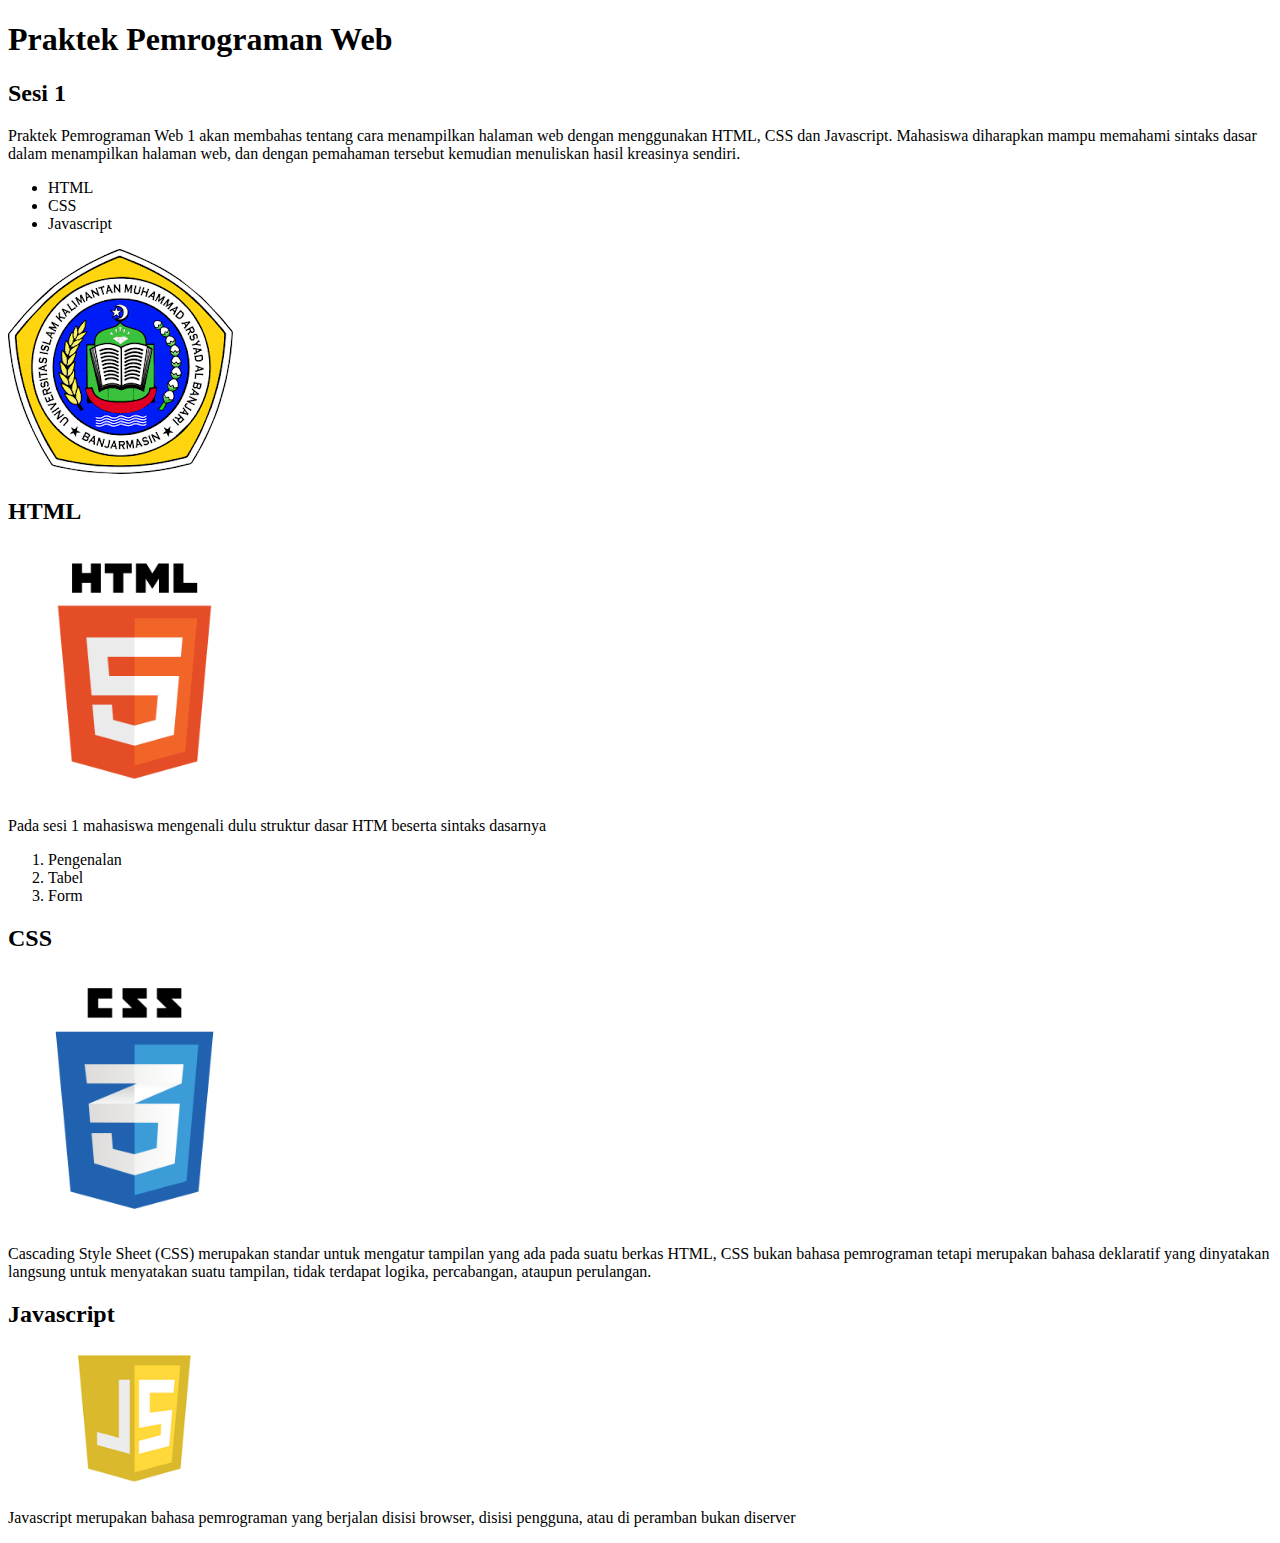
<file: Sesi-1/index.html>
<!DOCTYPE html>
<html lang="en">
<head>
    <meta charset="UTF-8">
    <meta name="viewport" content="width=device-width, initial-scale=1.0">
    <title>Document</title>
</head>

<body>
    <h1>Praktek Pemrograman Web</h1>
    <h2>Sesi 1</h2>
    <p>Praktek Pemrograman Web 1 akan membahas tentang cara menampilkan halaman 
    web dengan menggunakan HTML, CSS dan
        Javascript. Mahasiswa diharapkan mampu memahami sintaks dasar dalam
        menampilkan halaman web, dan dengan
        pemahaman
        tersebut kemudian menuliskan hasil kreasinya sendiri.</p>

    <ul>
        <li>HTML</li>
        <li>CSS</li>
        <li>Javascript</li>
    </ul>
    
    <img src="Cover Uniska.png">
    <h2 id="html">HTML</h2>
    <img src="HTML Cover.png" alt="HTML" width="20%" height="20%">
    <p>Pada sesi 1 mahasiswa mengenali dulu struktur dasar HTM beserta sintaks
    dasarnya</p>
    <ol>
        <li>Pengenalan <HTML></li>
        <li>Tabel</li>
        <li>Form</li>
    </ol>
    <h2 id="css">CSS</h2>
    <img src="CSS Cover.png" alt="HTML" width="20%" height="20%">
    <p>Cascading Style Sheet (CSS) merupakan standar untuk mengatur tampilan yang ada pada 
        suatu berkas HTML, CSS bukan
            bahasa pemrograman tetapi merupakan bahasa deklaratif yang dinyatakan langsung
            untuk menyatakan suatu tampilan,
            tidak terdapat logika, percabangan, ataupun perulangan.</p>
   <h2 id="javascript">Javascript</h2>
   <img src="Javascript Cover.png" alt="HTML" width="20%" height="20%">
   <p>Javascript merupakan bahasa pemrograman yang berjalan disisi browser, disisi
    pengguna, atau di peramban bukan diserver</p>
</body>

</html>
</file>
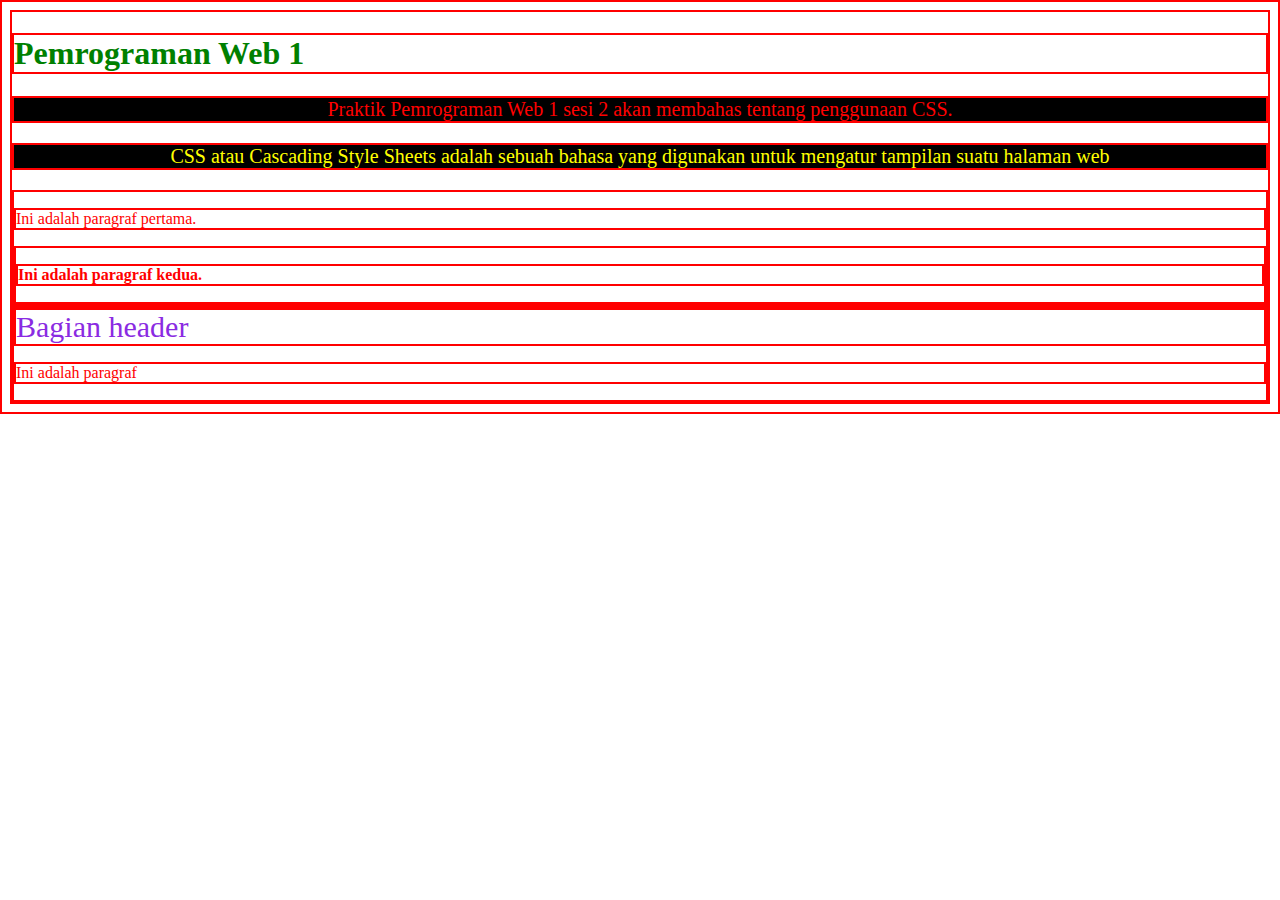
<file: Sesi-2/index.html>
<!DOCTYPE html>
<html lang="en">
<head>
    <meta charset="UTF-8">
    <meta name="viewport" content="width=device-width, initial-scale=1.0">
    <title>Document</title>
    <style>
        *{
            color: blue;
            border: 2px solid red;
        }

        h1 {
            color: green;
        }

        .teks-merah,
        #teks-kuning {
            font-size: 20px;
            text-align: center;
            background-color: black;
        }
    
        .teks-merah {
            color: red;
        }

        #teks-kuning {
            color: yellow;
        }
        
        div p{
            color: red;
        }

        div > div > p{
            font-weight: bold;
        }

        .subbagian {
            font-size: 30px;
        }

        .subbagian.header {
            color: blueviolet;
        }

        .subbagian#teks {
            color: brown;
        }
        p:hover {
            background-color: aqua;
        }
        
    </style>
</head>
<body>
    <h1>Pemrograman Web 1</h1>
    <p class="teks-merah">Praktik Pemrograman Web 1 sesi 
    2 akan membahas tentang penggunaan CSS.</p>
    <p id="teks-kuning"> CSS atau Cascading Style Sheets 
    adalah sebuah bahasa yang digunakan untuk mengatur 
    tampilan suatu halaman web</p>  

    <div>
        <p>Ini adalah paragraf pertama.</p>
        <div>
            <p>Ini adalah paragraf kedua.</p>
        </div>
    </div>

    <div>
        <div class="subbagian header">Bagian header</div>
        <p class="subaggian" id="teks">Ini adalah paragraf</p>
    </div>

</body>
</html>
</file>
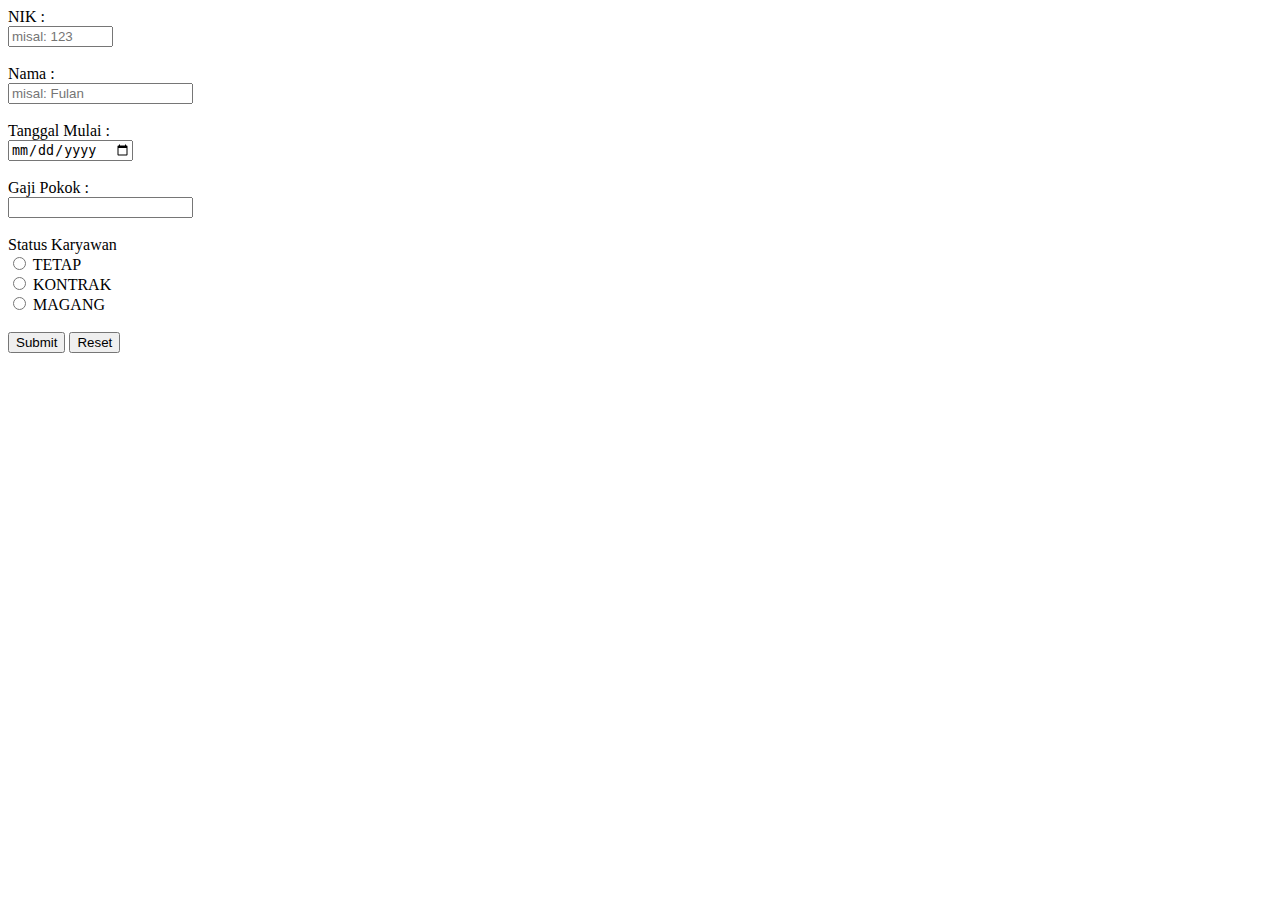
<file: Sesi-3/index.html>
<!DOCTYPE html>
<html lang="en">
<head>
    <meta charset="UTF-8">
    <meta name="viewport" content="width=device-width, initial-scale=1.0">
    <title>Form dan Input</title>
</head>
<body>
    <form action="">
        <label for="nik">NIK :</label> <br>
        <input type="text" id="nik" name="nik" size="10" maxlength="10" required placeholder="misal: 123"><br>
        <br>
        <label for="">Nama :</label> <br>
        <input type="text" id="nama" name="nama" required placeholder="misal: Fulan"><br>
        <br>
        <label for="tanggal_mulai">Tanggal Mulai :</label><br>
        <input type="date" id="tanggal_mulai" name="tanggal_mulai" required min="2022-01-11"><br>
        <br>
        <label for="gaji_pokok">Gaji Pokok :</label><br>
        <input type="number" id="gaji pokok" name="gaji_pokok" required min="1000000" step="1000"><br>
        <br>
        <label for="">Status Karyawan</label><br>
        <input type="radio" id="tetap" name="status_karyawan" value="TETAP">
        <label for="tetap">TETAP</label><br>
        <input type="radio" id="kontrak" name="status_karyawan" value="KONTRAK">
        <label for="kontrak">KONTRAK</label><br>
        <input type="radio" id="magang" name="status_karyawan" value="MAGANG">
        <label for="magang">MAGANG</label><br>
        <br>
        <input type="submit" id="btn_submit" name="btn_submit" value="Submit">
        <input type="reset" id="btn_reset" name="btn_submit" value="Reset">

    </form>
</body>
</html>
</file>
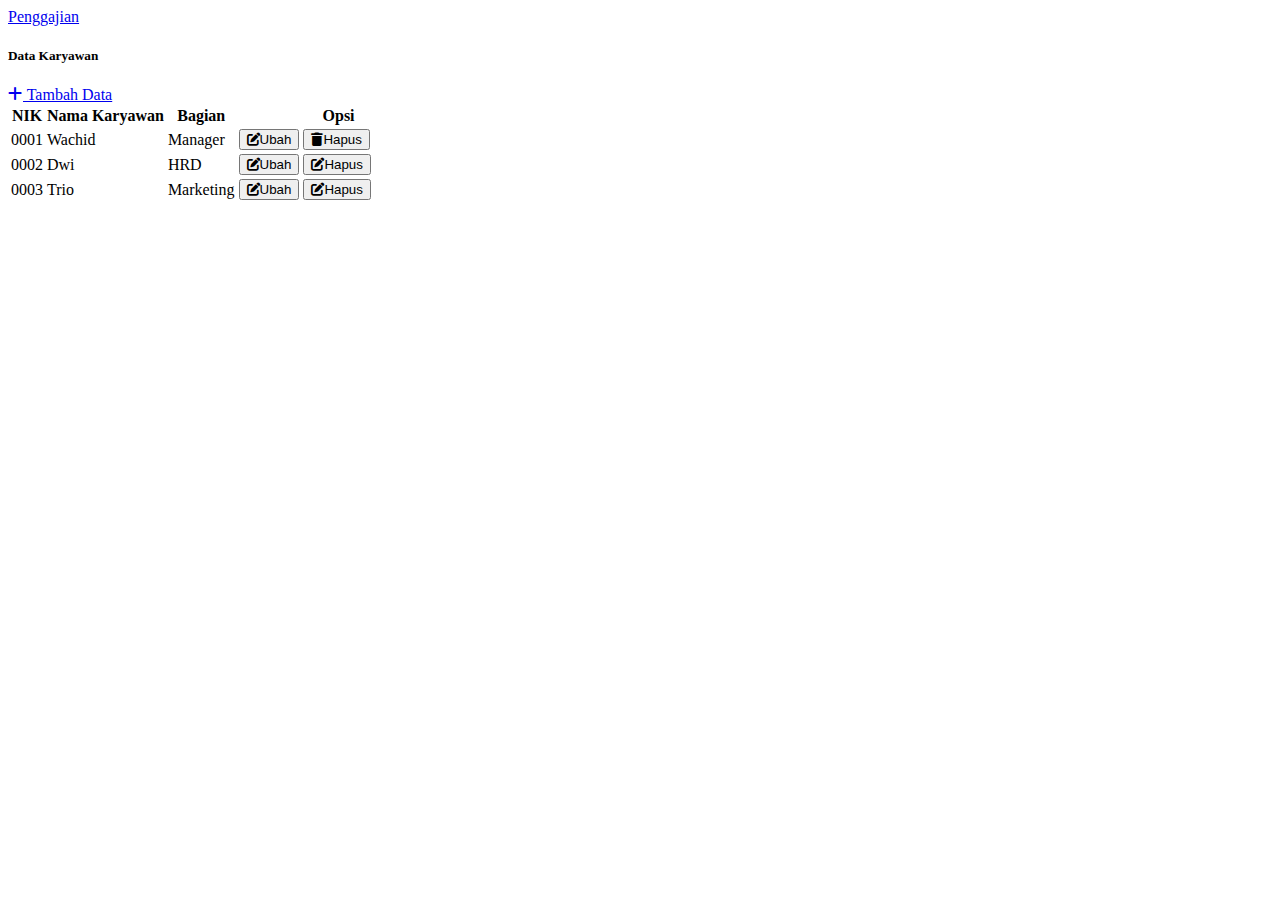
<file: Sesi-4/index.html>
<!doctype html>
<html lang="en">
  <head>
    <meta charset="utf-8">
    <meta name="viewport" content="width=device-width, initial-scale=1">
    <title>Belajar Bootstrap</title>
    <link href="https://cdn.jsdelivr.net/npm/bootstrap@5.2.3/dist/css/bootstrap.min.css" rel="stylesheet" integrity="sha384-rbsA2VBKQhggwzxH7pPCaAqO46MgnOM80zW1RWuH61DGLwZJEdK2Kadq2F9CUG65" crossorigin="anonymous">
    <link rel="stylesheet" href="https://cdnjs.cloudflare.com/ajax/libs/font-awesome/6.2.1/css/all.min.css">
  </head>
  <body>
    <nav class="navbar bg-primary navbar-dark">
        <div class="container-fluid">
            <a class="navbar-brand" href="#">Penggajian</a>
        </div>
    </nav>
    <div class="container-fluid">
        <div class="row mt-2 mb-2">
            <div class="col-md-6">
                <h5>Data Karyawan</h5>
                </div>
                <div class="col-md-6">
                    <a href="tambah.html" class="btn btn-success float-end"><i class="fa fa-plus"></i> Tambah Data</a>
                </div>
        </div>
        <table class="table table-striped">
            <tr>
                <th>NIK</th>
                <th>Nama Karyawan</th>
                <th>Bagian</th>
                <th style="width: 200px;">Opsi</th>
            </tr>
            <tr>
                <td>0001</td>
                <td>Wachid</td>
                <td>Manager</td>
                <td>
                    <button class="btn btn-primary"><i class="fa fa-edit"></i>Ubah</button>
                    <button class="btn btn-danger"><i class="fa fa-trash"></i>Hapus</button>
                </td>
            </tr>
            <tr>
                <td>0002</td>
                <td>Dwi</td>
                <td>HRD</td>
                <td>
                    <button class="btn btn-primary"><i class="fa fa-edit"></i>Ubah</button>
                    <button class="btn btn-danger"><i class="fa fa-edit"></i>Hapus</button>
                </td>
            </tr>
            <tr>
                <td>0003</td>
                <td>Trio</td>
                <Td>Marketing</Td>
                <td>
                    <button class="btn btn-primary"><i class="fa fa-edit"></i>Ubah</button>
                    <button class="btn btn-danger"><i class="fa fa-edit"></i>Hapus</button>
                </td>
            </tr>
        </table>
    </div>

    
    <script src="https://cdn.jsdelivr.net/npm/bootstrap@5.2.3/dist/js/bootstrap.bundle.min.js" integrity="sha384-kenU1KFdBIe4zVF0s0G1M5b4hcpxyD9F7jL+jjXkk+Q2h455rYXK/7HAuoJl+0I4" crossorigin="anonymous"></script>
  </body>
</html>
</file>
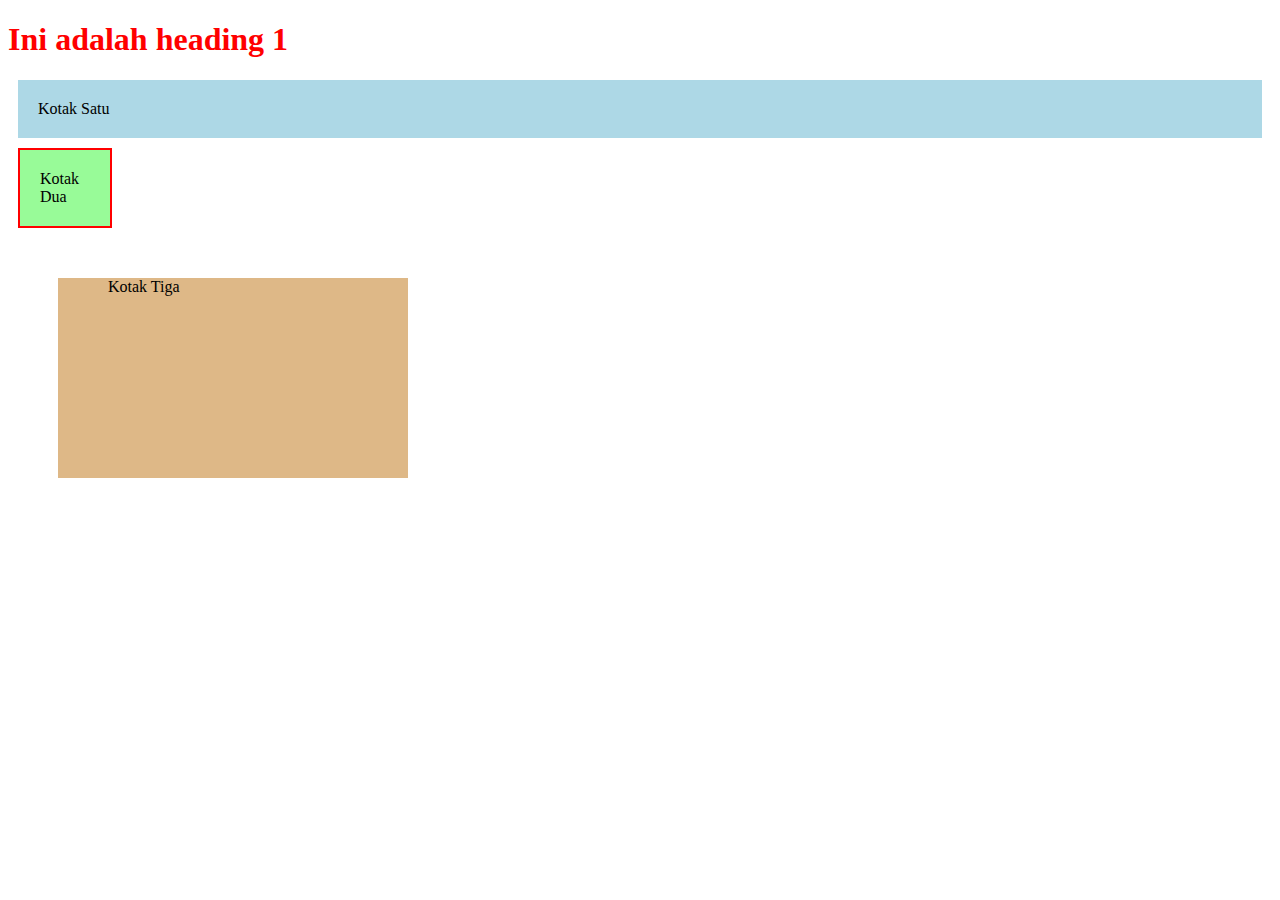
<file: Sesi-2/eksternal.html>
<!DOCTYPE html>
<html lang="en">
<head>
    <meta charset="UTF-8">
    <meta name="viewport" content="width=device-width, initial-scale=1.0">
    <link rel="stylesheet" href="style.css">
    <title>Document</title>
</head>
<body>
    <h1>Ini adalah heading 1</h1>   

    <div class="kotak-satu">
        Kotak Satu
    </div>

    <div class="kotak-dua">
        Kotak Dua
    </div>

    <div class="kotak-tiga">
        Kotak Tiga
    </div>
</body>
</html>
</file>
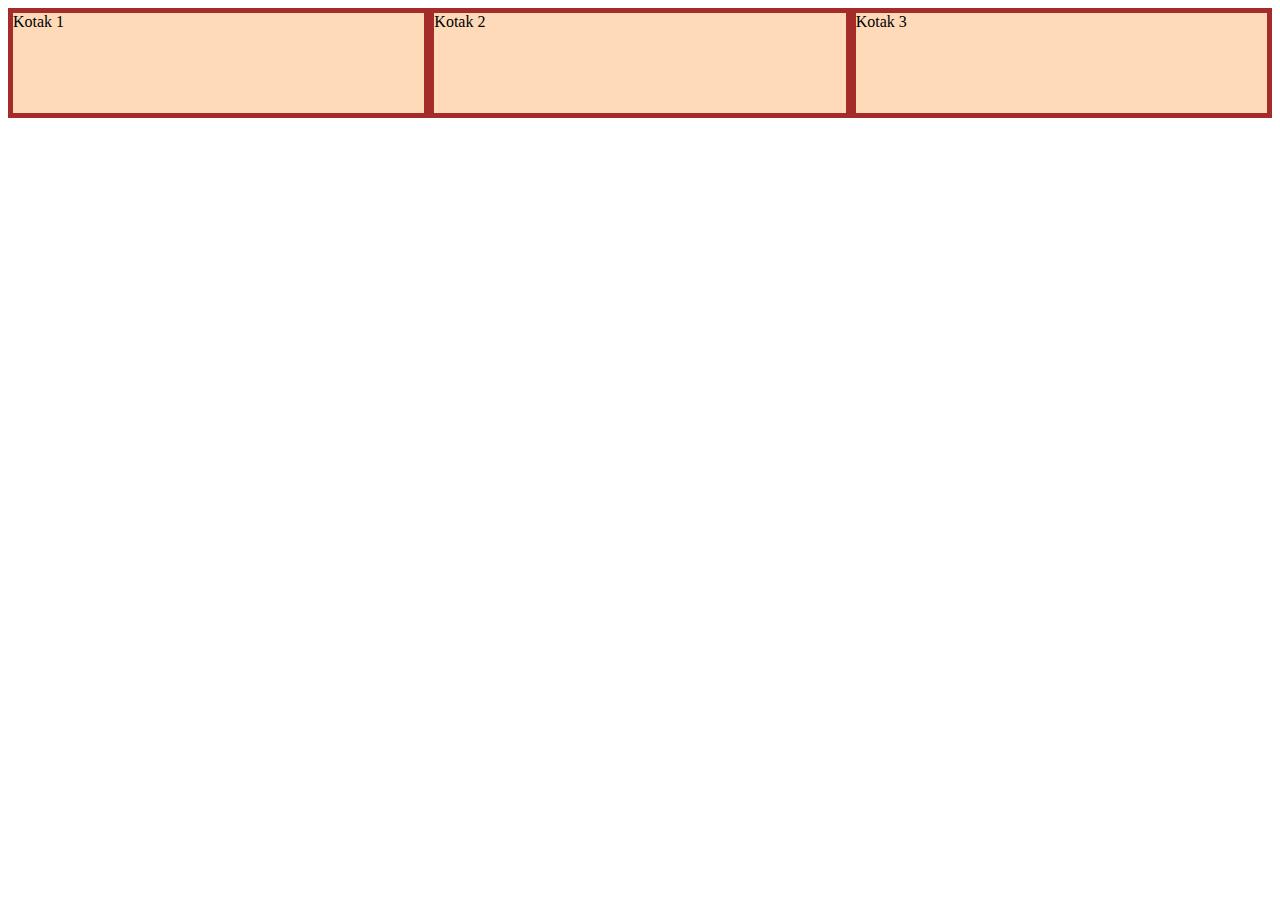
<file: Sesi-2/flexbox.html>
<!DOCTYPE html>
<html lang="en">
<head>
    <meta charset="UTF-8">
    <meta name="viewport" content="width=device-width, initial-scale=1.0">
    <link rel="stylesheet" href="flex.css">
    <title>Document</title>
</head>
<body>
    <div class="container">
        <div class="satu">Kotak 1</div>
        <div class="dua">Kotak 2</div>
        <div class="tiga">Kotak 3</div>
    </div>   
</body>
</html>
</file>
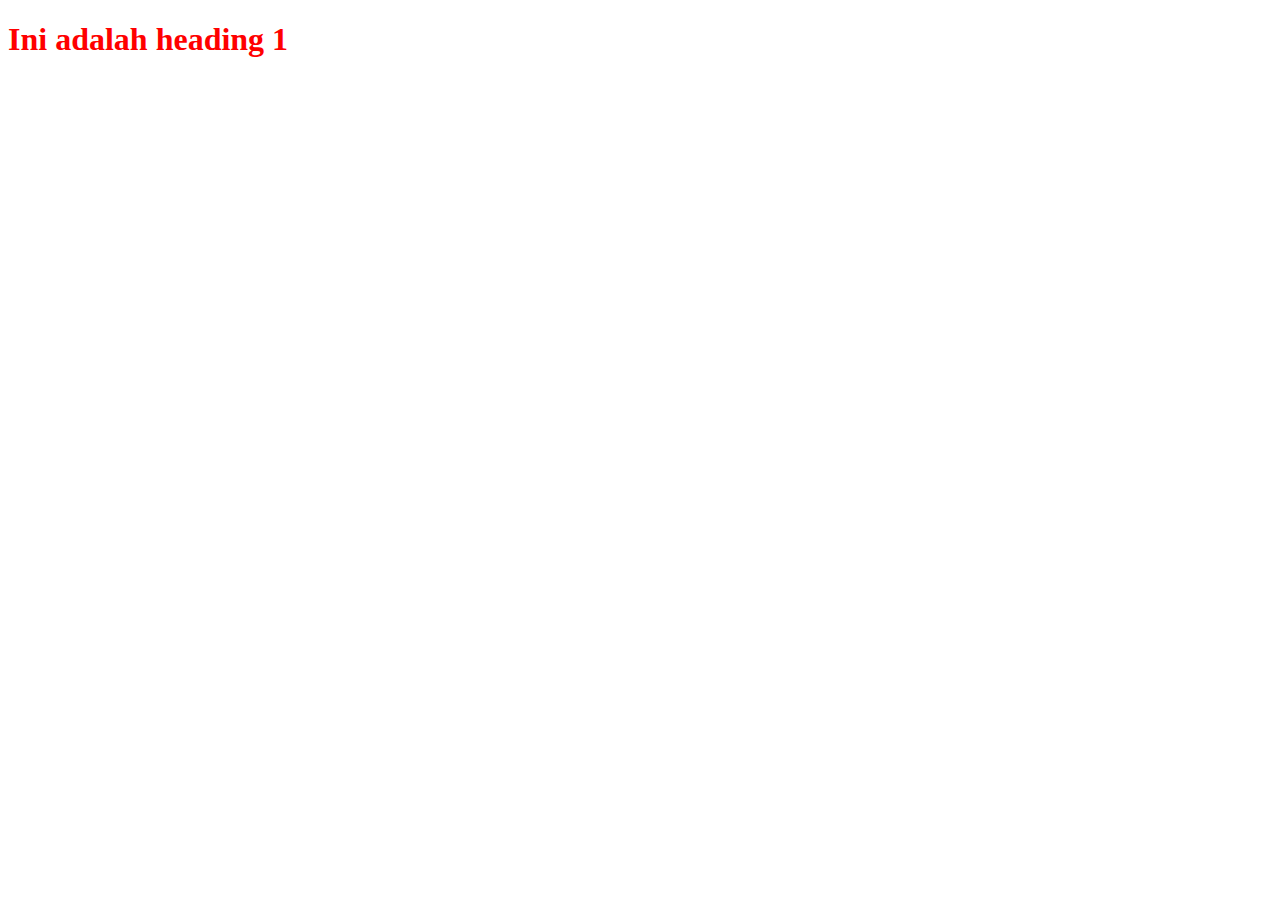
<file: Sesi-2/inline.html>
<!DOCTYPE html>
<html lang="en">
<head>
    <meta charset="UTF-8">
    <meta name="viewport" content="width=device-width, initial-scale=1.0">
    <title>Document</title>
</head>
<body>
    <h1 style="color: red;">Ini adalah heading 1</h1>   
</body>
</html>
</file>
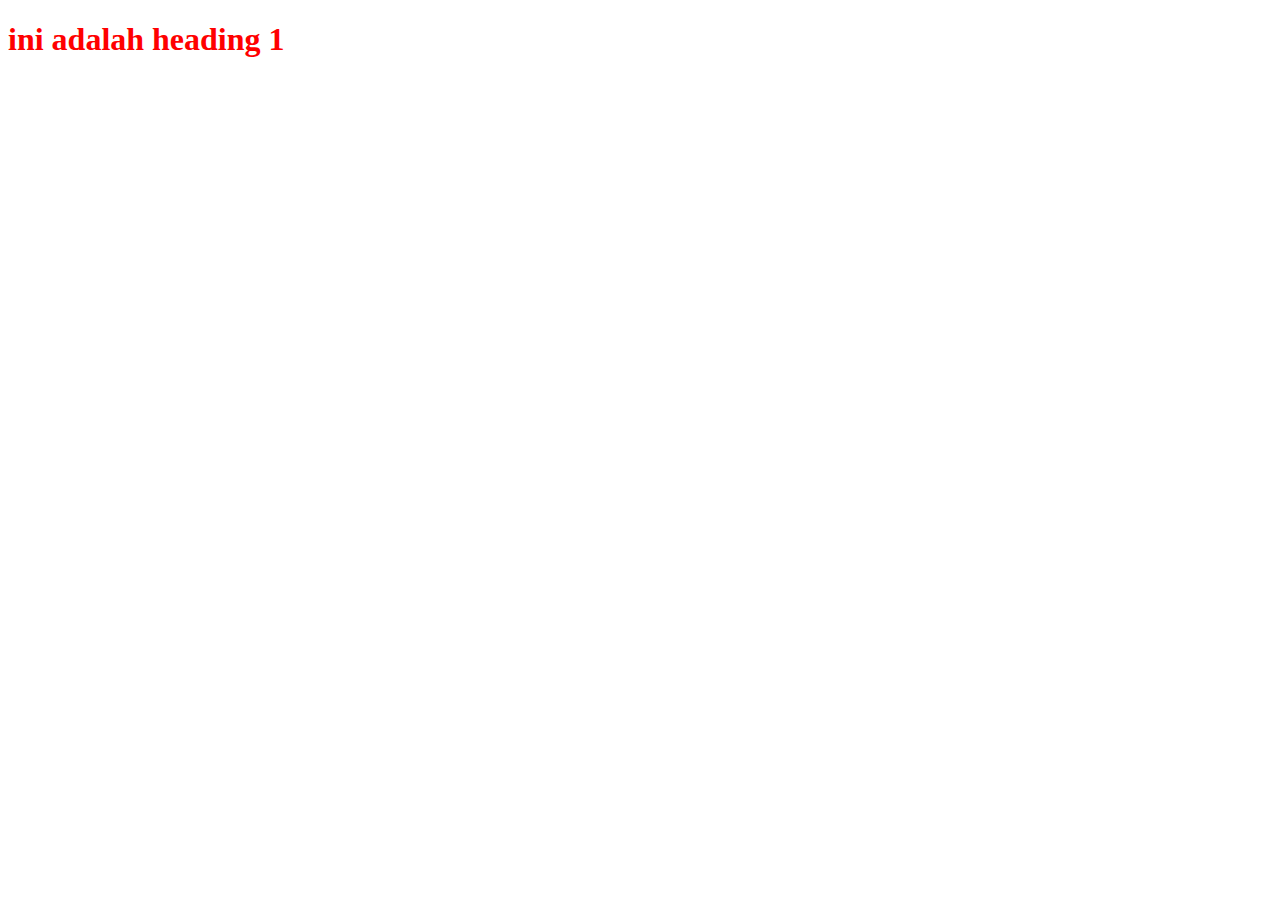
<file: Sesi-2/internal.html>
<!DOCTYPE html>
<html lang="en">
<head>
    <meta charset="UTF-8">
    <meta name="viewport" content="width=device-width, initial-scale=1.0">
    <title>Document</title>
    <style>
        h1 {
            color: red;
        }
    </style>
</head>
<body>
    <h1>ini adalah heading 1</h1>  
</body>
</html>
</file>
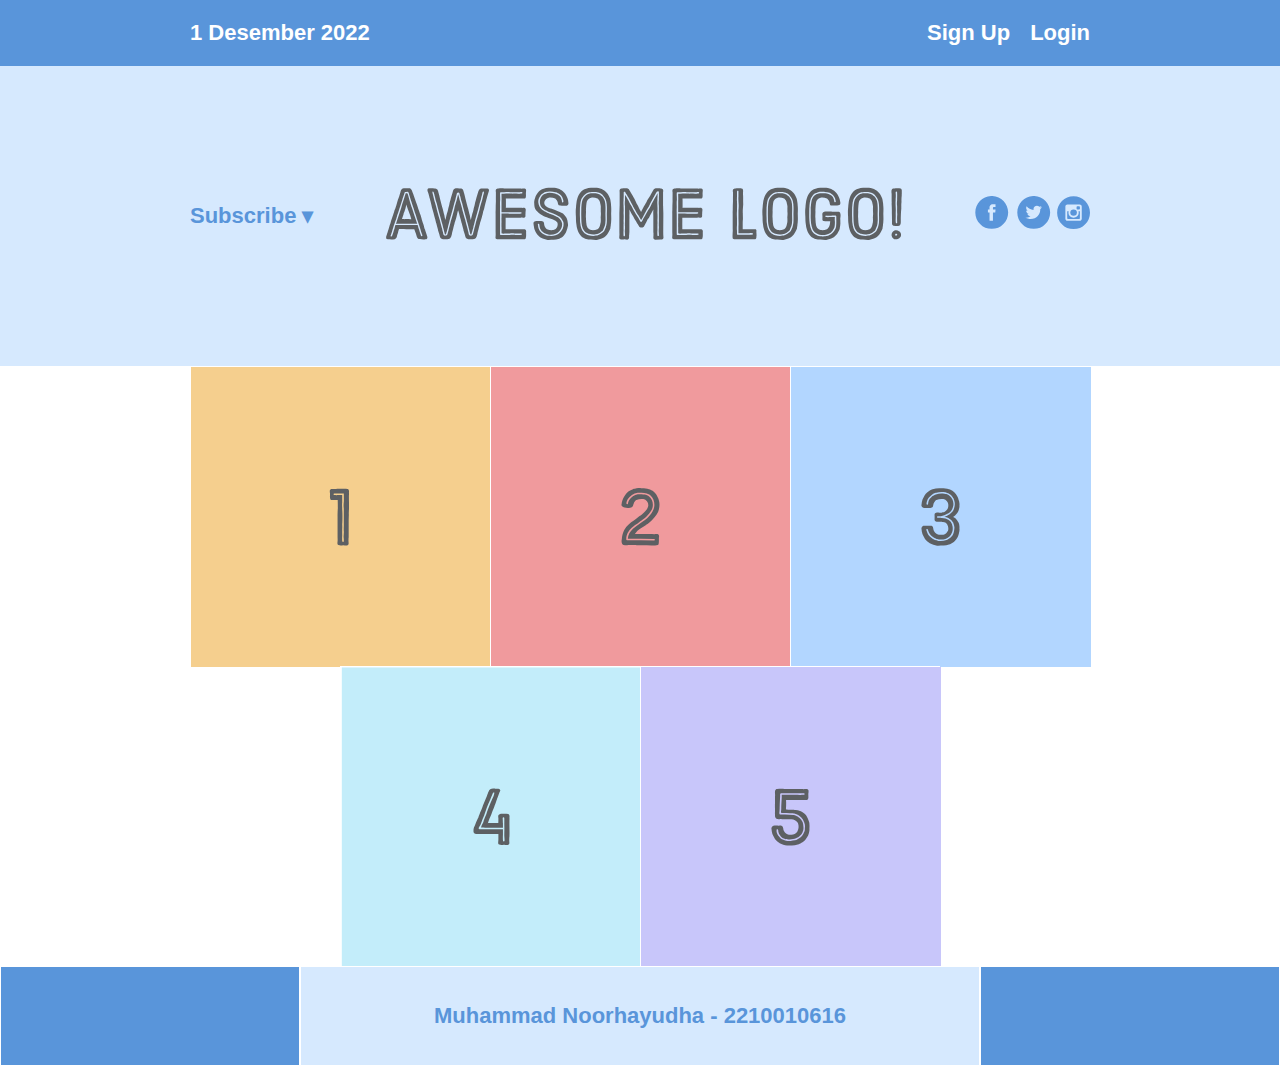
<file: Sesi-2/landingpage.html>
<!DOCTYPE html>
<html lang="en">
<head>
    <meta charset="UTF-8">
    <meta name="viewport" content="width=device-width, initial-scale=1.0">
    <link rel="stylesheet" href="styles.css">
    <title>Landing Page</title>
</head>
<body>
    <div class="menu-container">
        <div class="menu">
            <div class="date">1 Desember 2022</div>
            <div class="links">
                <div class="signup"> Sign Up</div>
                <div class="login">Login</div>
            </div>
        </div>
    </div>

    <div class="header-container">
        <div class="header">
            <div class="subscribe">Subscribe &#9662;</div>
            <div class="logo"><img src="images/awesome-logo.svg" alt="logo"></div>
            <div class="social"><img src="images/social-icons.svg" alt="social"></div>
        </div>
    </div>

    <div class="photo-grid-container">
        <div class="photo-grid">
            <div class="photo-grid-item">
                <img src="images/one.svg" alt="satu">
            </div>
            <div class="photo-grid-item">
                <img src="images/two.svg" alt="dua">
            </div>
            <div class="photo-grid-item">
                <img src="images/three.svg" alt="tiga">
            </div>
            <div class="photo-grid-item">
                <img src="images/four.svg" alt="empat">
            </div>
            <div class="photo-grid-item">
                <img src="images/five.svg" alt="lima">
            </div>  
        </div>
    </div>

    <div class='footer'>
        <div class='footer-item footer-one'></div>
        <div class='footer-item footer-two'>Muhammad Noorhayudha - 2210010616</div>
        <div class='footer-item footer-three'></div>
    </div>
</body>
</html>
</file>
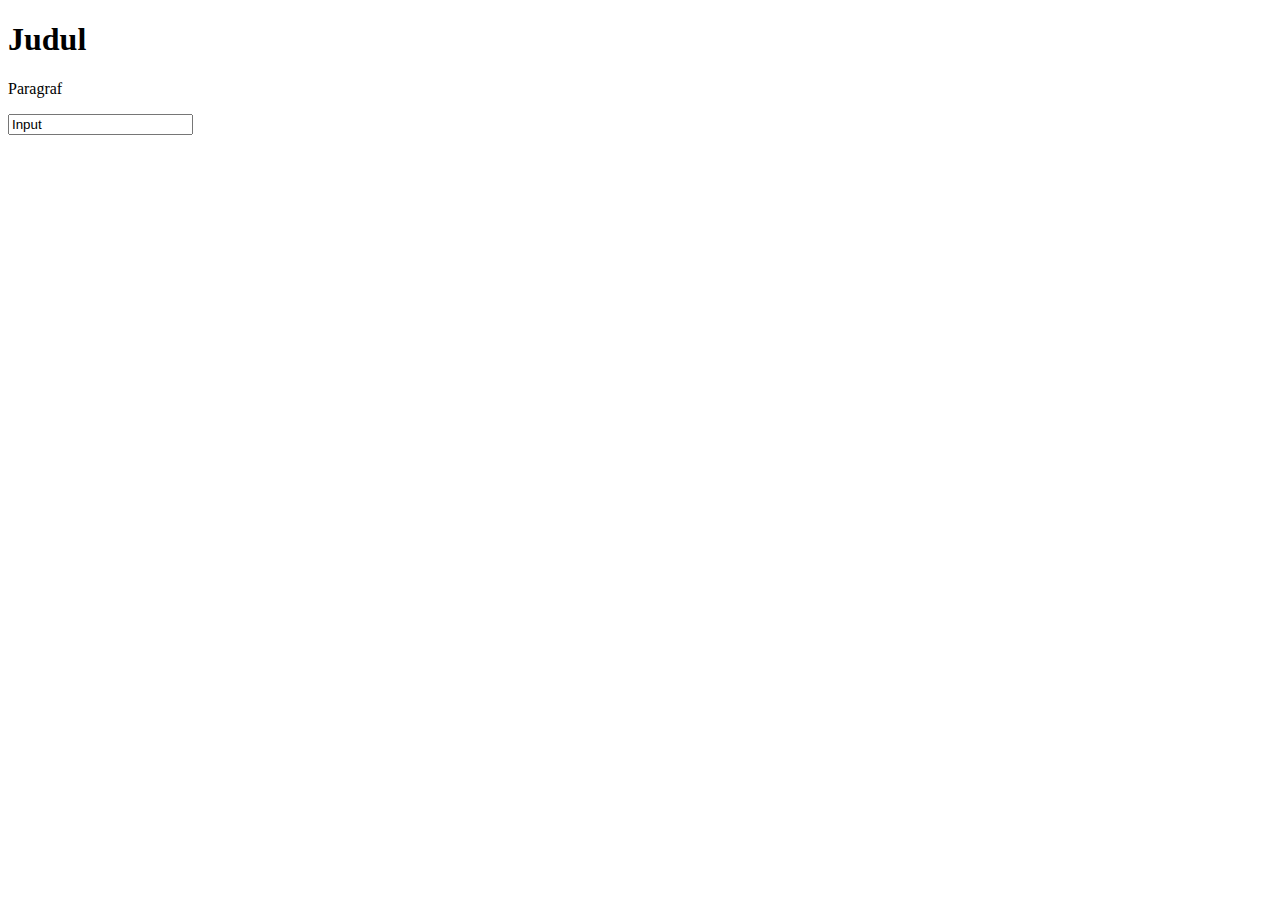
<file: Sesi-3/belajardom.html>
<!DOCTYPE html>
<html lang="en">
<head>
    <meta charset="UTF-8">
    <meta name="viewport" content="width=device-width, initial-scale=1.0">
    <title>Belajar DOM</title>
</head>
<body>
    <h1 id="uji_heading"></h1>
    <p id="uji_paragraf"></p>
    <input type="text" id="uji_input">

   <script>
     ujiHeading = document.getElementById('uji_heading');
     ujiParagraf = document.getElementById('uji_paragraf');
     ujiInput = document.getElementById('uji_input');

     ujiHeading.innerHTML = "Judul";
     ujiParagraf.innerHTML = "Paragraf";
     ujiInput.value = "Input";
   </script>
    
</body>
</html>
</file>
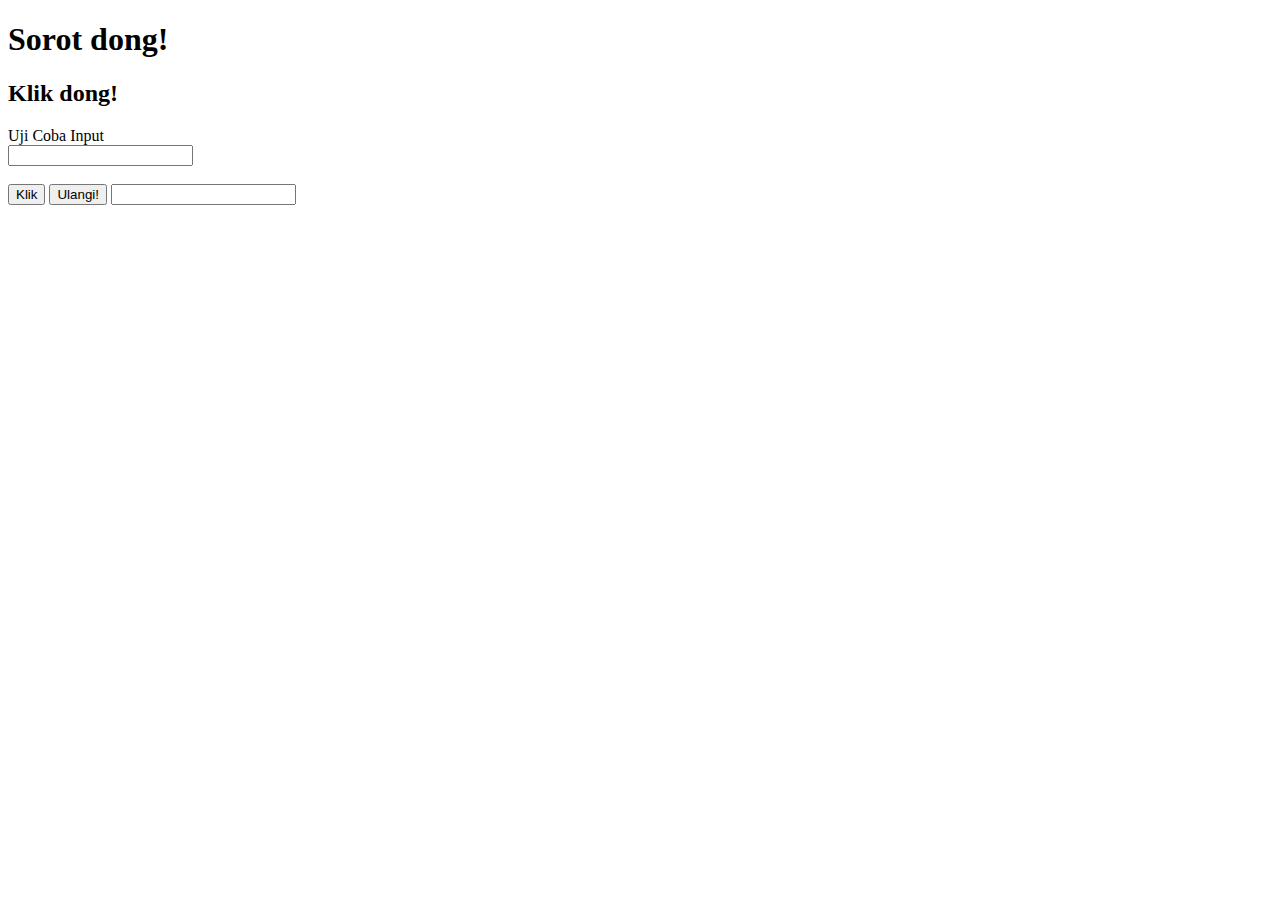
<file: Sesi-3/belajarevent.html>
<!DOCTYPE html>
<html lang="en">
<head>
    <meta charset="UTF-8">
    <meta name="viewport" content="width=device-width, initial-scale=1.0">
    <title>DOM Event</title>
</head>
<body>
    <h1 id="uji_heading"
    onmouseover="Sorot(this)"
    onmouseout="KeluarSorot(this)">
        Sorot dong!
    </h1>

    <h2 id="uji_kilik" onmousedown="tahan(this)" onmouseup="lepas(this)">
        Klik dong!        
    </h2>

    <label for="uji_input">Uji Coba Input</label><br>
    <input type="text" id="uji_input"><br>
    <span id="uji_span"></span><br>
    <button onclick="klik">Klik</button>
    <button onclick="ulangi">Ulangi!</button>
    <input type="text" id="uji_input" onkeyup="tiru()"><br>

    <script>
        function Sorot(obj){
            obj.innerHTML = "Sudah disorot";
        }
        function KeluarSorot(obj){
            obj.innerHTML = "Sorot lagi dong"
        }
        function tahan(obj){
            obj.innerHTML = "Lepasin..."
        }
        function lepas(obj){
            obj.innerHTML =  "Klik lagi dong!"
        }
        function klik(){
            valueinput = document.getElementById('uji_input').value;
            span = document.getElementById('uji_span');

            if (valueinput == "") {
                span.innerHTML = "Inputan kosong";
                span.style = "color:red";
            } else {
                span.innerHTML = "Input : '"+valueinput+"'";
                spamn.style = "color:blue";
            }
        }
        function ulangi(){
            document.getElementById('uji_input').value = "";
            document.getElementById('uji_span').innerHTML = "";
            document.getElementById('uji_heading').innerHTML = "Sorot dong!";
            document.getElementById('uji_kilik').innerHTML ="Klik dong!";
        }
        function tiru(){
            valueinput = document.getElementById('uji_input').value;
            document.getElementById('uji_span').innerHTML = valueinput;
        }
    </script>
    
</body>
</html>
</file>
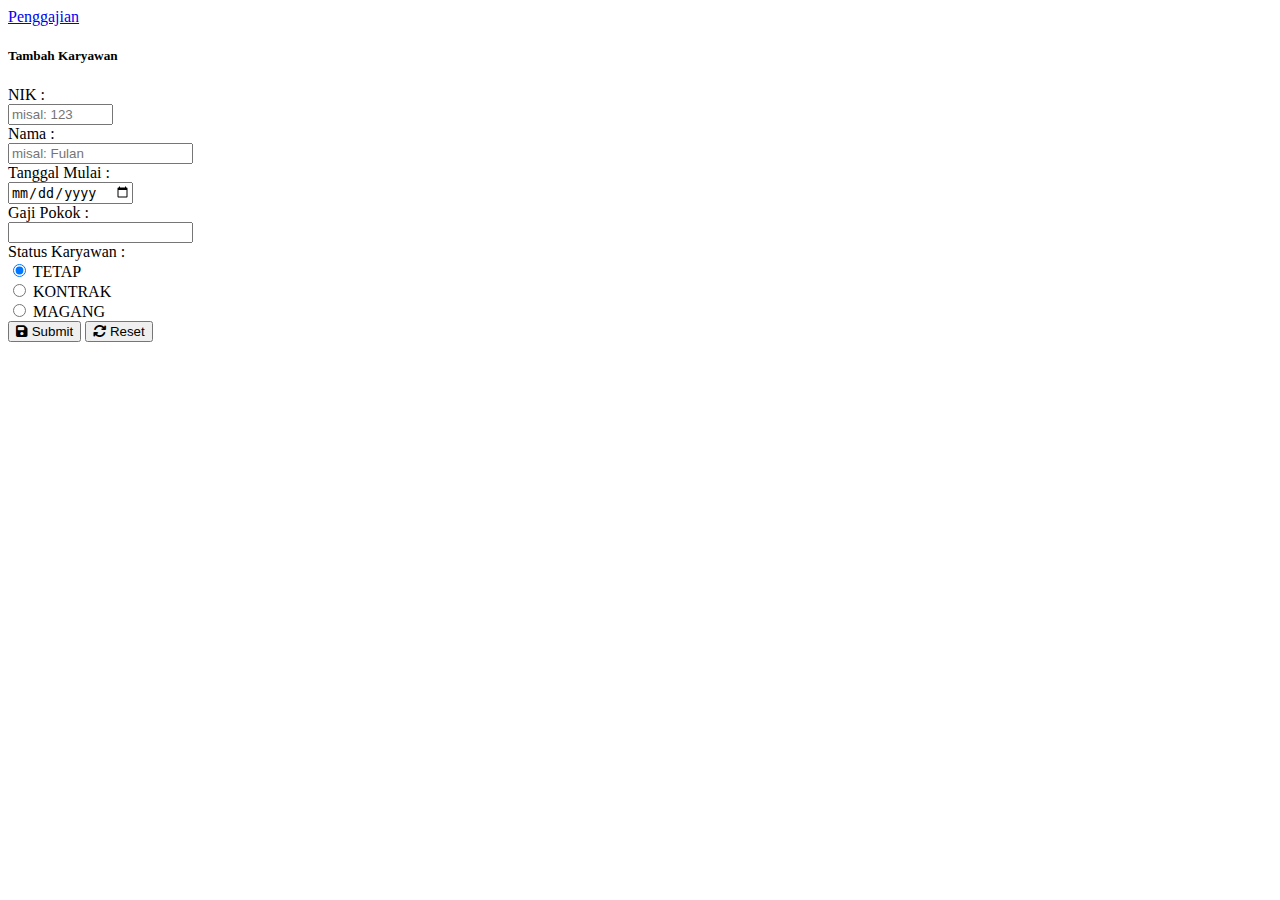
<file: Sesi-4/tambah.html>
<!doctype html>
<html lang="en">
  <head>
    <meta charset="utf-8">
    <meta name="viewport" content="width=device-width, initial-scale=1">
    <title>Belajar Bootstrap</title>
    <link href="https://cdn.jsdelivr.net/npm/bootstrap@5.2.3/dist/css/bootstrap.min.css" rel="stylesheet" integrity="sha384-rbsA2VBKQhggwzxH7pPCaAqO46MgnOM80zW1RWuH61DGLwZJEdK2Kadq2F9CUG65" crossorigin="anonymous">
    <link rel="stylesheet" href="https://cdnjs.cloudflare.com/ajax/libs/font-awesome/6.2.1/css/all.min.css">
  </head>
  <body>
    <nav class="navbar bg-primary navbar-dark">
        <div class="container-fluid">
            <a class="navbar-brand" href="#">Penggajian</a>
        </div>
    </nav>
    <div class="container-fluid">
        <div class="row mt-2">
            <h5>Tambah Karyawan</h5>
            <form action="">
                <div class="mb-3">
                <label for="nik">NIK :</label> <br>
                <input type="text" id="nik" name="nik" size="10" maxlength="10" required placeholder="misal: 123"><br>
                </div>
                <div class="mb-3">
                <label for="">Nama :</label> <br>
                <input type="text" id="nama" name="nama" required placeholder="misal: Fulan"><br>
                </div>
                <div class="mb-3">
                <label for="tanggal_mulai">Tanggal Mulai :</label><br>
                <input type="date" id="tanggal_mulai" name="tanggal_mulai" required min="2022-01-11"><br>
                </div>
                <div class="mb-3">
                <label for="gaji_pokok">Gaji Pokok :</label><br>
                <input type="number" id="gaji pokok" name="gaji_pokok" required min="1000000" step="1000"><br>
                </div>
                <div class="mb-3">
                <label for="status karyawan" class="form-label">Status Karyawan :</label>
                <div class="from-check">
                  <input class="form-check-input" type="radio" name="status_karyawan" id="tetap" value="TETAP"
                    checked>
                  <label class="form-check-label" for="tetap">
                       TETAP
                    </label>
            </div>
                <div class="form-check">
                    <input class="form-check-input" type="radio" name="status_karyawan" id="kontrak"
                     value="KONTRAK">
                <label class="form-check-label" for="magang">
                       KONTRAK
                    </label>
            </div>
                <div class="form-check">
                    <input class="form-check-input" type="radio" name="status_karyawan" id="magang"
                    value="MAGANG">
                    <label class="form-check-label" for="magang">
                        MAGANG
                    </label>
                </div>
            </div>

            <button type="submit" class="btn btn-success" id="btn_submit" name="btn_submit" value="Submit">
                <i class="fa fa-save"></i> Submit
            </button>
            <button type="reset" class="btn btn-primary" id="btn_reset" name="btn_reset" value="Reset">
                <i class="fa fa-arrows-rotate"></i> Reset
            </button>
                
        </form>
       
    </div>
       
    
    <script src="https://cdn.jsdelivr.net/npm/bootstrap@5.2.3/dist/js/bootstrap.bundle.min.js" integrity="sha384-kenU1KFdBIe4zVF0s0G1M5b4hcpxyD9F7jL+jjXkk+Q2h455rYXK/7HAuoJl+0I4" crossorigin="anonymous"></script>
  </body>
</html>
</file>
<file: Sesi-2/style.css>
h1 {
    color: red;
}

.kotak-satu {
    padding: 20px;
    margin: 10px;
    border: 2px;
    background-color: lightblue;
}

.kotak-dua {
    padding: 20px;
    margin: 10px;
    border: 2px solid red;
    background-color: palegreen;
    max-width: 50px;
}

.kotak-tiga {
    padding-left: 50px;
    margin-top: 50px;
    margin-left: 50px;
    border-left: 2px;
    background-color: burlywood;
    width: 300px;
    height: 200px;
}
</file>
<file: Sesi-2/flex.css>
.container {
    display: flex;
}

.container div {
    background-color: peachpuff;
    border: 5px solid brown;
    height: 100px;
    flex: 1;
}
</file>
<file: Sesi-2/styles.css>
* {
    margin: 0;
    padding: 0;
    box-sizing: border-box;
    font-family: 'Gill Sans', 'Gill Sans MT', Calibri, 'Trebuchet MS', sans-serif;
    font-size: 22px;
    font-weight: bold;
}

.menu-container {
    color: #fff;
    background-color: #5995DA;
    padding: 20px 0;
    display: flex;
    justify-content: center;
}

.menu {
    /* border: 1px solid #fff; */
    width: 900px;
    display: flex;
    justify-content: space-between;
}

.links {
    display: flex;
    justify-content: flex-end;
}

.login {
    margin-left: 20px;
}

.header-container {
    color: #5995DA;
    background-color: #D6E9FE;
    display: flex;
    justify-content: center;
}

.header {
    width: 900px;
    height: 300px;
    display: flex;
    justify-content: space-between;
    align-items: center;
}

.photo-grid-container {
    display: flex;
    justify-content: center;
}

.photo-grid {
    width: 900px;
    display: flex;
    justify-content: center;
    flex-wrap: wrap;
    align-items: center;
}

.photo-grid-item {
    border: 1px solid #fff;
    width: 300px;
    height: 300px;
}

.footer {
    display: flex;
    justify-content: space-between;
}

.footer-item {
    border: 1px solid #fff;
    background-color: #D6E9FE;
    height: 100px;
    flex: 1;
}

.footer-one,
.footer-three {
    background-color: #5995DA;
    flex: initial;
    width: 300px;
}

.footer-two {
    color: #5995DA;
    display: flex;
    justify-content: center;
    align-items: center;
}
</file>
